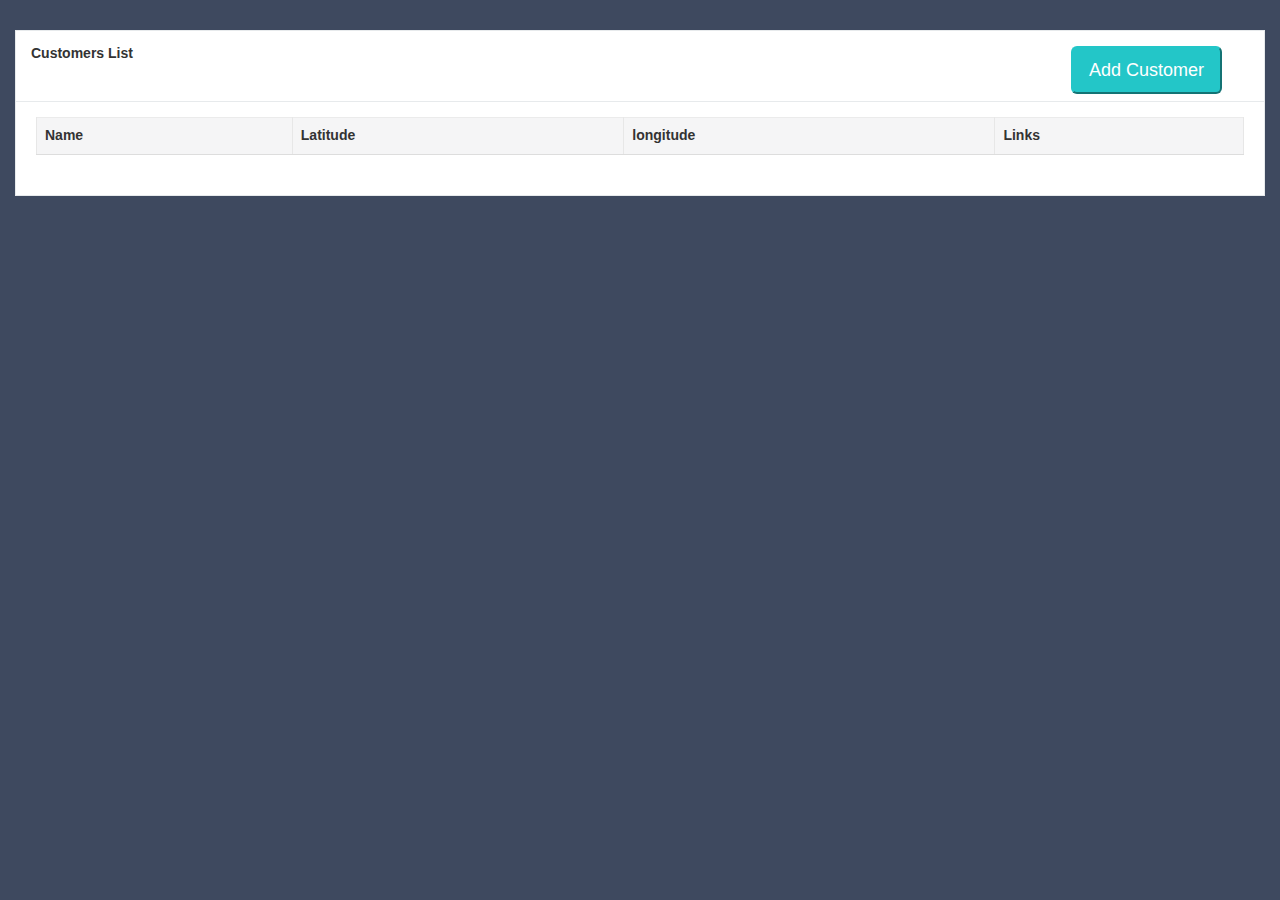
<file: CaptureCustomers.Web/Pages/Index.html>
﻿<!DOCTYPE html>
<html>
<head>
    <title>View customers</title>
    <meta charset="utf-8" />
    <link href="../Content/bootstrap.min.css" rel="stylesheet" />
    <link href="../Content/style.css" rel="stylesheet" />
    <link href="../Content/datatables.min.css" rel="stylesheet" />
</head>
<body class="skin-1">

    <div id="wrapper">

        <div class="wrapper wrapper-content">
            <div class="form-horizontal">
                <div class="row">
                    <div class="col-lg-12">
                        <div class="ibox float-e-margins">
                            <div class="ibox-title">
                                <div class="row">
                                    <div class="col-sm-10 col-xs-6">
                                        <h5>Customers List</h5>
                                    </div>
                                    <div class="col-sm-2 col-xs-6">
                                        <a href="AddCustomer.html"><button class="btn-lg btn-info">Add Customer</button></a>
                                    </div>
                                </div>

                            </div>
                            <div class="ibox-content">
                                <table id="customerTable" width="100%" class="table table-striped table-bordered table-hover dataTables-example">
                                    <thead>
                                        <tr>
                                            <th>Name</th>
                                            <th>Latitude</th>
                                            <th>longitude</th>
                                            <th>Links</th>
                                        </tr>
                                    </thead>
                                </table>

                            </div>
                        </div>
                    </div>

                </div>
            </div>
        </div>
    </div>

    <footer>
        <script src="../scripts/jquery-1.9.1.min.js"></script>
        <script src="../scripts/bootstrap.min.js"></script>
        <script src="../scripts/datatables.min.js"></script>
    </footer>

    <script>
        $(document).ready(function () {
            customersList();

            setTimeout(function () {
                $(document).ready(function () {

                    $('.dataTables-example').DataTable({
                        dom: '<"html5buttons"B>lTfgitp',
                        buttons: [
                            { extend: 'copy' },
                            { extend: 'csv' },
                            { extend: 'excel', title: 'All Campaigns' },
                            { extend: 'pdf', title: 'All Campaigns' },

                            {
                                extend: 'print',
                                customize: function (win) {
                                    $(win.document.body).addClass('white-bg');
                                    $(win.document.body).css('font-size', '10px');

                                    $(win.document.body).find('table')
                                        .addClass('compact')
                                        .css('font-size', 'inherit');
                                }
                            }
                        ],
                        "scrollX": true
                    });

                    var message = 'd';
                    if (message != 'd') {
                        swal({
                            title: "Success",
                            text: "d",
                            type: "success"
                        });
                    }
                });
            }, 1000);

           
        });

        function customersList() {
            // Call Web API to get a list of Customers
            $.ajax({
                url: 'http://localhost:52734/api/customers',
                type: 'GET',
                dataType: 'json',
                success: function (customers) {
                    customersListSuccess(customers);
                },
                error: function (request, message, error) {
                    handleException(request, message, error);
                }
            });

            function customersListSuccess(customers) {
                var count = 0;
                // Iterate over the collection of data
                $.each(customers, function (index, product) {
                    // Add a row to the Product table
                    customersAddRow(customers, count);
                    count = count + 1;
                });
            }

            function customersAddRow(customers, count) {
                // Check if <tbody> tag exists, add one if not
                if ($("#customerTable tbody").length == 0) {
                    $("#customerTable").append("<tbody></tbody>");
                }
                // Append row to <table>
                $("#customerTable tbody").append(
                  customersBuildTableRow(customers, count));
            }

            function customersBuildTableRow(customers, count) {
                var customer = customers[count];
                var ret =
                  "<tr>" +
                   "<td>" + customer.Name + "</td>" +
                   "<td>" + customer.Latitude + "</td>"
                    + "<td>" + customer.longitude + "</td>" +
                     "<td><a href=" + "ViewContacts.html?id=" + customer.ID + "><button class=" + "btn-primary" + ">View Contacts</button></a> <a href=" + "AddContacts.html?id=" + customer.ID + "><button class=" + "btn-primary" + ">Add Contacts</button></a></td>" +
                  "</tr>";
                return ret;

            }

            function handleException(request, message,
                         error) {
                var msg = "";
                msg += "Code: " + request.status + "\n";
                msg += "Text: " + request.statusText + "\n";
                if (request.responseJSON != null) {
                    msg += "Message" +
                        request.responseJSON.Message + "\n";
                }
            }
        }
    </script>
</body>
</html>
</file>
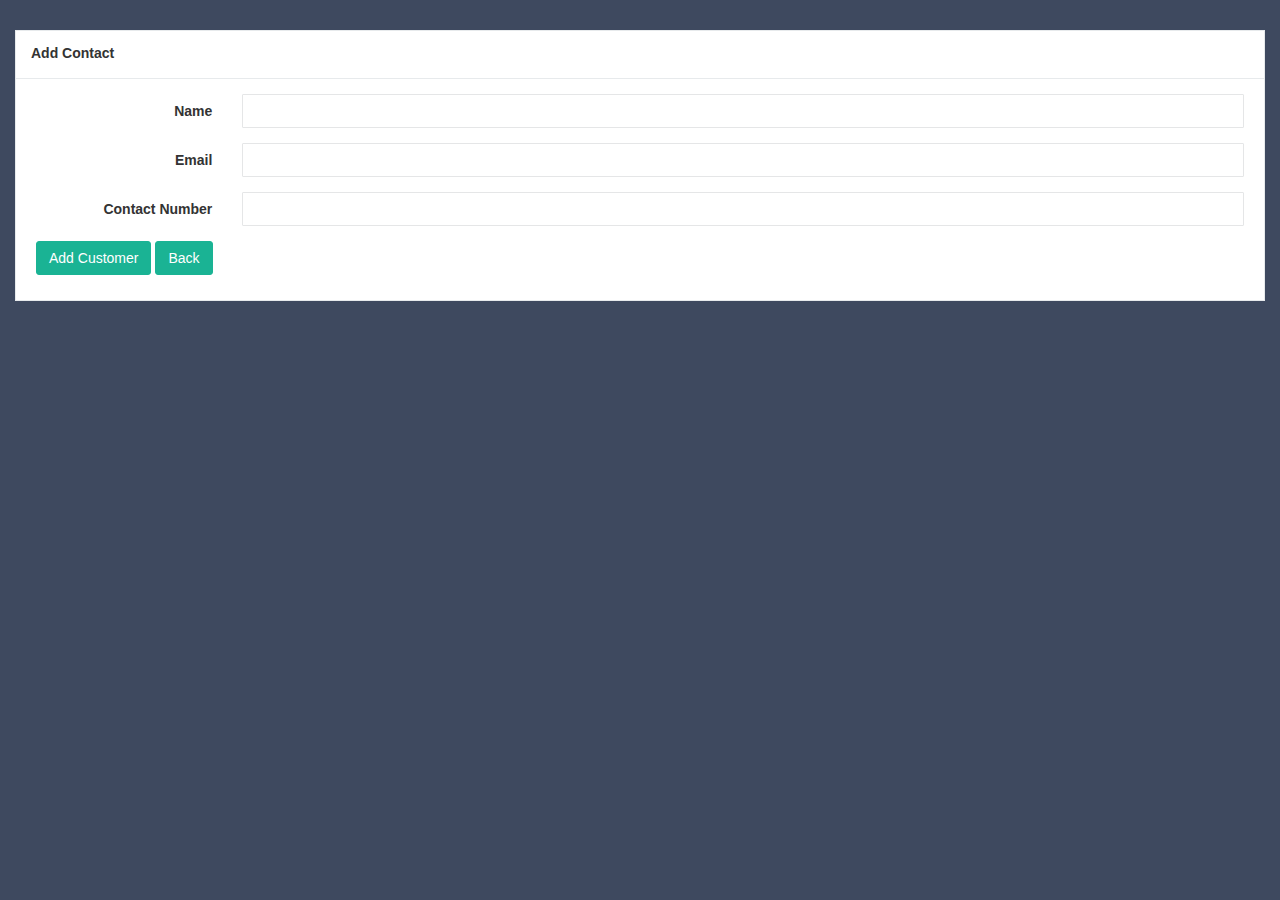
<file: CaptureCustomers.Web/Pages/AddContacts.html>
﻿<!DOCTYPE html>
<html>
<head>
    <title>Add contacts</title>
    <meta charset="utf-8" />
    <link href="../Content/bootstrap.min.css" rel="stylesheet" />
    <link href="../Content/style.css" rel="stylesheet" />
</head>
<body class="skin-1">

    <div id="wrapper">
        <div class="wrapper wrapper-content">
            <div class="form-horizontal">
                <div class="row">
                    <div class="col-lg-12">
                        <div class="ibox float-e-margins">
                            <div class="ibox-title">
                                <h5>Add Contact</h5>
                            </div>
                            <div class="ibox-content">
                                <form action="" name="addContactForm">
                                    <div class="form-group">
                                        <label class="control-label col-md-2" for="name">Name</label>
                                        <div class="col-md-10">
                                            <input class="form-control text-box single-line" id="name" name="name" type="text" />
                                            <span class="field-validation-valid text-danger" data-valmsg-for="name" data-valmsg-replace="true"></span>
                                        </div>
                                    </div>

                                    <div class="form-group">
                                        <label class="control-label col-md-2" for="email">Email</label>
                                        <div class="col-md-10">
                                            <input class="form-control text-box single-line" id="email" name="email" type="text" />
                                            <span class="field-validation-valid text-danger" data-valmsg-for="email" data-valmsg-replace="true"></span>
                                        </div>
                                    </div>

                                    <div class="form-group">
                                        <label class="control-label col-md-2" for="contactNumber">Contact Number</label>
                                        <div class="col-md-10">
                                            <input class="form-control text-box single-line" id="contactNumber" name="contactNumber" type="text" />
                                            <span class="field-validation-valid text-danger" data-valmsg-for="name" data-valmsg-replace="true"></span>
                                        </div>
                                    </div>

                                    <button type="submit" id="updateButton" class="btn btn-primary">Add Customer</button>
                                    <a href="Index.html"><button class="btn btn-primary">Back</button></a>
                                </form>
                            </div>
                        </div>
                    </div>
                </div>
            </div>
        </div>
    </div>

    <footer>
        <script src="../scripts/jquery-1.9.1.min.js"></script>
        <script src="../scripts/jquery.validate.min.js"></script>
        <script src="../scripts/bootstrap.min.js"></script>
    </footer>

    <script>
        // Initialize form validation on the contact form.
        $("form[name='addContactForm']").validate({
            // Specify validation rules
            rules: {
                name: "required",
                email: {
                    required: true,
                    email: true
                },
                contactNumber: {
                    required: true,
                    minlength: 9,
                    maxlength: 15
                }
            },
            // Specify validation error messages
            messages: {
                name: "Please enter Contact name",
                email: "Please enter a valid email address",
                contactNumber: {
                    required: "Please enter a contact number",
                    minlength: "Your contact number cannot be less than 9 characters",
                    maxlength: "Your contact number cannot be less than 15 characters"
                }
            },
            // Make sure the form is submitted to the destination defined
            // in the "action" attribute of the form when valid
            submitHandler: function (form) {
                addContactClick();
            }
        });

        var Contact = {
            Name: "",
            Email: "",
            ContactNumber: "",
            CustomerId: 0
        }

        function addContactClick() {
            // Build contact object from inputs
            Contact = new Object();
            Contact.Name = $("#name").val();
            Contact.Email = $("#email").val();
            Contact.ContactNumber = $("#contactNumber").val();

            var url = window.location.href;
            var id = url.substring(0, "?");
            var equalsFind = url.indexOf("=");
            var id = url.substring(equalsFind + 1, url.length);

            Contact.CustomerId = id;

            ContactAdd(Contact);
        }

        function ContactAdd(Contact) {


            // Post Contact object to web api
            $.ajax({
                url: "http://localhost:52734/api/Contacts",
                type: 'POST',
                contentType: "application/json;charset=utf-8",
                data: JSON.stringify(Contact),
                success: function (Contact) {
                    ContactAddSuccess(Contact);
                },
                error: function (request, message, error) {
                    handleException(request, message, error);
                }
            });
        }

        function ContactAddSuccess(product) {
            //On success redirect back to index page
            window.location.href = '/pages/Index.html'
        }

        function handleException(request, message,
             error) {
            var msg = "";
            msg += "Code: " + request.status + "\n";
            msg += "Text: " + request.statusText + "\n";
            if (request.responseJSON != null) {
                msg += "Message" +
                    request.responseJSON.Message + "\n";
            }
        }
    </script>
</body>
</html>
</file>
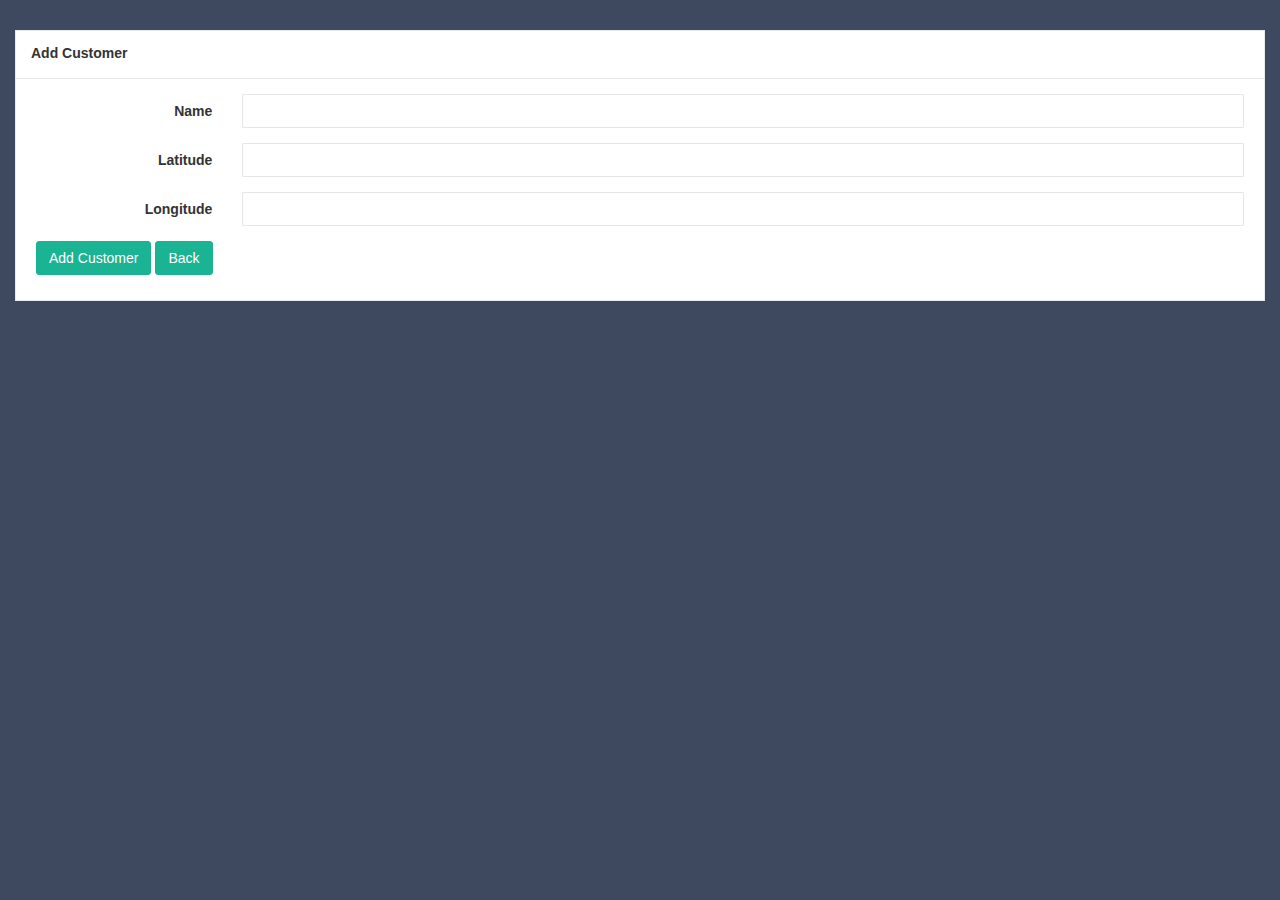
<file: CaptureCustomers.Web/Pages/AddCustomer.html>
﻿<!DOCTYPE html>
<html>
<head>
    <title>Add customers</title>
    <meta charset="utf-8" />
    <link href="../Content/bootstrap.min.css" rel="stylesheet" />
    <link href="../Content/style.css" rel="stylesheet" />
</head>
<body class="skin-1">

    <div id="wrapper">
        <div class="wrapper wrapper-content">
            <div class="form-horizontal">
                <div class="row">
                    <div class="col-lg-12">
                        <div class="ibox float-e-margins">
                            <div class="ibox-title">
                                <h5>Add Customer</h5>
                            </div>
                            <div class="ibox-content">
                                <form action="" name="addCustomerForm">

                                    <div class="form-group">
                                        <label class="control-label col-md-2" for="name">Name</label>
                                        <div class="col-md-10">
                                            <input class="form-control text-box single-line" id="name" name="name" type="text" />
                                            <span class="field-validation-valid text-danger" data-valmsg-for="name" data-valmsg-replace="true"></span>
                                        </div>
                                    </div>

                                    <div class="form-group">
                                        <label class="control-label col-md-2" for="latitude">Latitude</label>
                                        <div class="col-md-10">
                                            <input class="form-control text-box single-line" id="latitude" name="latitude" type="text" />
                                            <span class="field-validation-valid text-danger" data-valmsg-for="latitude" data-valmsg-replace="true"></span>
                                        </div>
                                    </div>

                                    <div class="form-group">
                                        <label class="control-label col-md-2" for="longitude">Longitude</label>
                                        <div class="col-md-10">
                                            <input class="form-control text-box single-line" id="longitude" name="longitude" type="text" />
                                            <span class="field-validation-valid text-danger" data-valmsg-for="longitude" data-valmsg-replace="true"></span>
                                        </div>
                                    </div>


                                    <button type="submit" id="updateButton" class="btn btn-primary">Add Customer</button>
                                    <a href="Index.html"><button class="btn btn-primary">Back</button></a>
                                </form>
                            </div>
                        </div>
                    </div>
                </div>
            </div>
        </div>
    </div>

    <footer>
        <script src="../scripts/jquery-1.9.1.min.js"></script>
        <script src="../scripts/jquery.validate.min.js"></script>
        <script src="../scripts/bootstrap.min.js"></script>
    </footer>

    <script>

        // Initialize form validation on the customer form.
        $("form[name='addCustomerForm']").validate({
            // Specify validation rules
            rules: {
                name: "required",
                latitude: "required",
                longitude: "required"
            },
            // Specify validation error messages
            messages: {
                name: "Please enter customer name",
                latitude: "Please enter latitude",
                longitude: "Please enter longitude"
            },
            // Make sure the form is submitted to the destination defined
            // in the "action" attribute of the form when valid
            submitHandler: function (form) {
                addCustomerClick();
                return false;
            }
        });


        var Customer = {
            Name: "",
            Latitude: "",
            longitude: ""
        }

        function addCustomerClick() {
            // Build customer object from inputs
            Customer = new Object();
            Customer.Name = $("#name").val();
            Customer.Latitude = $("#latitude").val();
            Customer.longitude = $("#longitude").val();

            customerAdd(Customer);
        }

        function customerAdd(customer) {

            // Post customer object to web api
            $.ajax({
                url: "http://localhost:52734/api/customers",
                type: 'POST',
                contentType: "application/json;charset=utf-8",
                data: JSON.stringify(customer),
                success: function (customer) {
                    customerAddSuccess(customer);
                },
                error: function (request, message, error) {
                    handleException(request, message, error);
                }
            });
        }

        function customerAddSuccess(product) {
            //On success redirect back to index page
            window.location.href = '/pages/Index.html'
        }

        function handleException(request, message,
             error) {
            var msg = "";
            msg += "Code: " + request.status + "\n";
            msg += "Text: " + request.statusText + "\n";
            if (request.responseJSON != null) {
                msg += "Message" +
                    request.responseJSON.Message + "\n";
            }
        }
    </script>

</body>

</html>
</file>
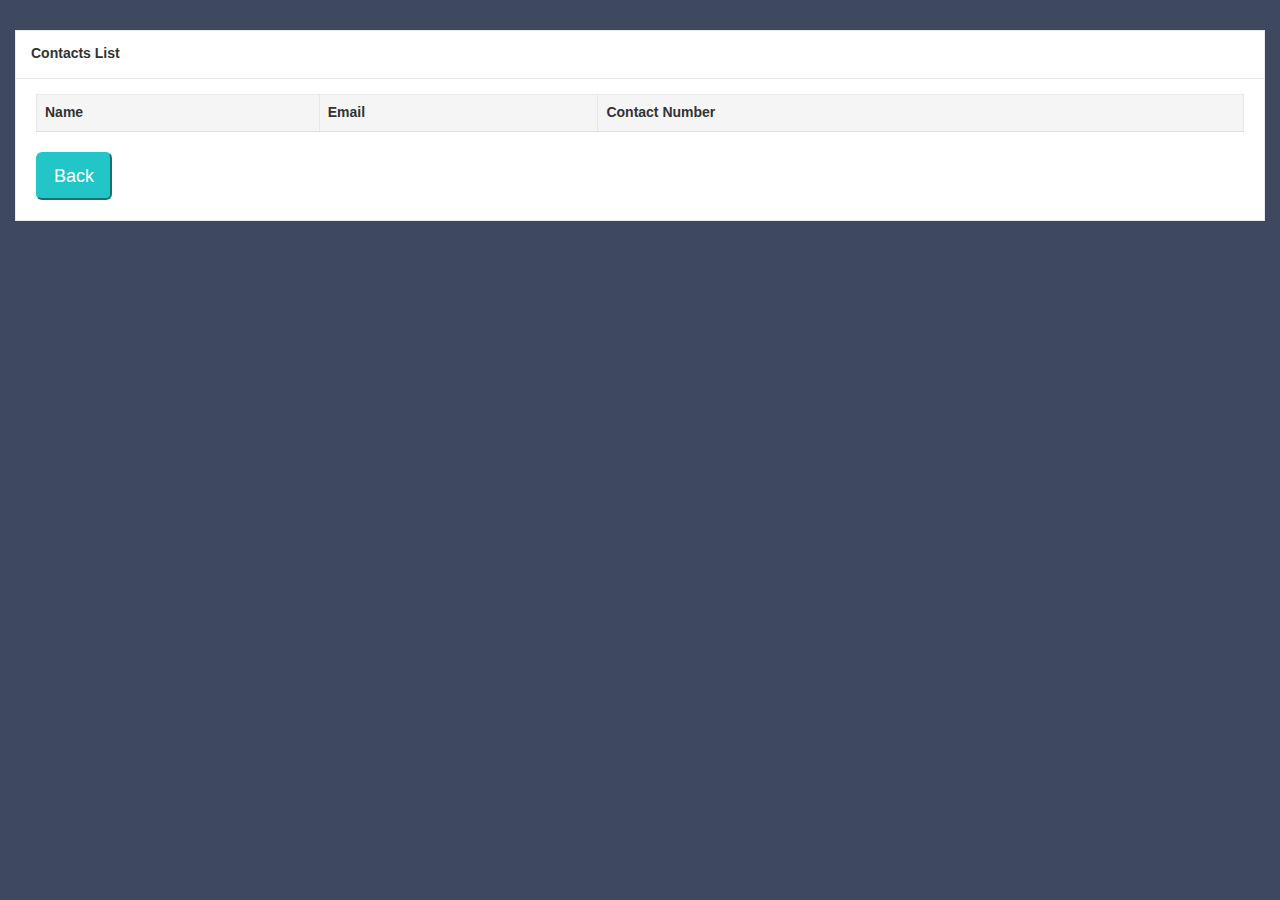
<file: CaptureCustomers.Web/Pages/ViewContacts.html>
﻿<!DOCTYPE html>
<html>
<head>
    <title>View contacts</title>
    <meta charset="utf-8" />
    <link href="../Content/bootstrap.min.css" rel="stylesheet" />
    <link href="../Content/style.css" rel="stylesheet" />
    <link href="../Content/datatables.min.css" rel="stylesheet" />
</head>
<body class="skin-1">

    <div id="wrapper">

        <div class="wrapper wrapper-content">
            <div class="form-horizontal">
                <div class="row">
                    <div class="col-lg-12">
                        <div class="ibox float-e-margins">
                            <div class="ibox-title">
                                <h5>Contacts List</h5>
                            </div>
                            <div class="ibox-content">
                                <table id="contactsTable" width="100%" class="table table-striped table-bordered table-hover dataTables-example">
                                    <thead>
                                        <tr>
                                            <th>Name</th>
                                            <th>Email</th>
                                            <th>Contact Number</th>
                                        </tr>
                                    </thead>
                                </table>
                                    <a href="Index.html"><button class="btn-lg btn-info">Back</button></a>
                            </div>
                        </div>
                    </div>
                </div>
            </div>
        </div>
    </div>

    <footer>
        <script src="../scripts/jquery-1.9.1.min.js"></script>
        <script src="../scripts/bootstrap.min.js"></script>
        <script src="../scripts/datatables.min.js"></script>
    </footer>

    <script>

        $(document).ready(function () {
            contactsList();

            setTimeout(function () {
                $(document).ready(function () {

                    $('.dataTables-example').DataTable({
                        dom: '<"html5buttons"B>lTfgitp',
                        buttons: [
                            { extend: 'copy' },
                            { extend: 'csv' },
                            { extend: 'excel', title: 'All Campaigns' },
                            { extend: 'pdf', title: 'All Campaigns' },

                            {
                                extend: 'print',
                                customize: function (win) {
                                    $(win.document.body).addClass('white-bg');
                                    $(win.document.body).css('font-size', '10px');

                                    $(win.document.body).find('table')
                                        .addClass('compact')
                                        .css('font-size', 'inherit');
                                }
                            }
                        ],
                        "scrollX": true
                    });

                    var message = 'd';
                    if (message != 'd') {
                        swal({
                            title: "Success",
                            text: "d",
                            type: "success"
                        });
                    }
                });
            }, 1000);
        });

        function contactsList() {
            var url = window.location.href;
            var id = url.substring(0, "?");
            var equalsFind = url.indexOf("=");
            var id = url.substring(equalsFind + 1, url.length);

            // Call Web API to get a list of contacts
            $.ajax({
                url: 'http://localhost:52734/api/contacts/' + id,
                type: 'GET',
                dataType: 'json',
                success: function (contacts) {
                    contactsListSuccess(contacts);
                },
                error: function (request, message, error) {
                    handleException(request, message, error);
                }
            });

            function contactsListSuccess(contacts) {
                var count = 0;
                // Iterate over the collection of data
                $.each(contacts, function (index, product) {
                    // Add a row to the Product table
                    contactsAddRow(contacts, count);
                    count = count + 1;
                });
            }

            function contactsAddRow(contacts, count) {
                // Check if <tbody> tag exists, add one if not
                if ($("#contactsTable tbody").length == 0) {
                    $("#contactsTable").append("<tbody></tbody>");
                }
                // Append row to <table>
                $("#contactsTable tbody").append(
                  contactsBuildTableRow(contacts, count));
            }

            function contactsBuildTableRow(contacts, count) {
                var contact = contacts[count];
                var ret =
                  "<tr>" +
                   "<td>" + contact.Name + "</td>" +
                   "<td>" + contact.Email + "</td>"
                    + "<td>" + contact.ContactNumber + "</td>" +
                  "</tr>";
                return ret;
            }

            function handleException(request, message,
                         error) {
                var msg = "";
                msg += "Code: " + request.status + "\n";
                msg += "Text: " + request.statusText + "\n";
                if (request.responseJSON != null) {
                    msg += "Message" +
                        request.responseJSON.Message + "\n";
                }
            }
        }
    </script>
</body>

</html>
</file>
<file: CaptureCustomers.Web/Content/style.css>
@import url("https://fonts.googleapis.com/css?family=Open+Sans:300,400,600,700");
@import url("https://fonts.googleapis.com/css?family=Roboto:400,300,500,700");
/*
 *
 *   version 2.7
 *
*/
h1,
h2,
h3,
h4,
h5,
h6 {
  font-weight: 100;
}
h1 {
  font-size: 30px;
}
h2 {
  font-size: 24px;
}
h3 {
  font-size: 16px;
}
h4 {
  font-size: 14px;
}
h5 {
  font-size: 12px;
}
h6 {
  font-size: 10px;
}
h3,
h4,
h5 {
  margin-top: 5px;
  font-weight: 600;
}
.btn {
  border-radius: 3px;
}
.float-e-margins .btn {
  margin-bottom: 5px;
}
.btn-w-m {
  min-width: 120px;
}
.btn-primary.btn-outline {
  color: #1ab394;
}
.btn-success.btn-outline {
  color: #1c84c6;
}
.btn-info.btn-outline {
  color: #23c6c8;
}
.btn-warning.btn-outline {
  color: #f8ac59;
}
.btn-danger.btn-outline {
  color: #ed5565;
}
.btn-primary.btn-outline:hover,
.btn-success.btn-outline:hover,
.btn-info.btn-outline:hover,
.btn-warning.btn-outline:hover,
.btn-danger.btn-outline:hover {
  color: #fff;
}
.btn-primary {
  background-color: #1ab394;
  border-color: #1ab394;
  color: #FFFFFF;
}
.btn-primary:hover,
.btn-primary:focus,
.btn-primary:active,
.btn-primary.active,
.open .dropdown-toggle.btn-primary,
.btn-primary:active:focus,
.btn-primary:active:hover,
.btn-primary.active:hover,
.btn-primary.active:focus {
  background-color: #18a689;
  border-color: #18a689;
  color: #FFFFFF;
}
.btn-primary:active,
.btn-primary.active,
.open .dropdown-toggle.btn-primary {
  background-image: none;
}
.btn-primary.disabled,
.btn-primary.disabled:hover,
.btn-primary.disabled:focus,
.btn-primary.disabled:active,
.btn-primary.disabled.active,
.btn-primary[disabled],
.btn-primary[disabled]:hover,
.btn-primary[disabled]:focus,
.btn-primary[disabled]:active,
.btn-primary.active[disabled],
fieldset[disabled] .btn-primary,
fieldset[disabled] .btn-primary:hover,
fieldset[disabled] .btn-primary:focus,
fieldset[disabled] .btn-primary:active,
fieldset[disabled] .btn-primary.active {
  background-color: #1dc5a3;
  border-color: #1dc5a3;
}
.btn-success {
  background-color: #1c84c6;
  border-color: #1c84c6;
  color: #FFFFFF;
}
.btn-success:hover,
.btn-success:focus,
.btn-success:active,
.btn-success.active,
.open .dropdown-toggle.btn-success,
.btn-success:active:focus,
.btn-success:active:hover,
.btn-success.active:hover,
.btn-success.active:focus {
  background-color: #1a7bb9;
  border-color: #1a7bb9;
  color: #FFFFFF;
}
.btn-success:active,
.btn-success.active,
.open .dropdown-toggle.btn-success {
  background-image: none;
}
.btn-success.disabled,
.btn-success.disabled:hover,
.btn-success.disabled:focus,
.btn-success.disabled:active,
.btn-success.disabled.active,
.btn-success[disabled],
.btn-success[disabled]:hover,
.btn-success[disabled]:focus,
.btn-success[disabled]:active,
.btn-success.active[disabled],
fieldset[disabled] .btn-success,
fieldset[disabled] .btn-success:hover,
fieldset[disabled] .btn-success:focus,
fieldset[disabled] .btn-success:active,
fieldset[disabled] .btn-success.active {
  background-color: #1f90d8;
  border-color: #1f90d8;
}
.btn-info {
  background-color: #23c6c8;
  border-color: #23c6c8;
  color: #FFFFFF;
}
.btn-info:hover,
.btn-info:focus,
.btn-info:active,
.btn-info.active,
.open .dropdown-toggle.btn-info,
.btn-info:active:focus,
.btn-info:active:hover,
.btn-info.active:hover,
.btn-info.active:focus {
  background-color: #21b9bb;
  border-color: #21b9bb;
  color: #FFFFFF;
}
.btn-info:active,
.btn-info.active,
.open .dropdown-toggle.btn-info {
  background-image: none;
}
.btn-info.disabled,
.btn-info.disabled:hover,
.btn-info.disabled:focus,
.btn-info.disabled:active,
.btn-info.disabled.active,
.btn-info[disabled],
.btn-info[disabled]:hover,
.btn-info[disabled]:focus,
.btn-info[disabled]:active,
.btn-info.active[disabled],
fieldset[disabled] .btn-info,
fieldset[disabled] .btn-info:hover,
fieldset[disabled] .btn-info:focus,
fieldset[disabled] .btn-info:active,
fieldset[disabled] .btn-info.active {
  background-color: #26d7d9;
  border-color: #26d7d9;
}
.btn-default {
  color: inherit;
  background: white;
  border: 1px solid #e7eaec;
}
.btn-default:hover,
.btn-default:focus,
.btn-default:active,
.btn-default.active,
.open .dropdown-toggle.btn-default,
.btn-default:active:focus,
.btn-default:active:hover,
.btn-default.active:hover,
.btn-default.active:focus {
  color: inherit;
  border: 1px solid #d2d2d2;
}
.btn-default:active,
.btn-default.active,
.open .dropdown-toggle.btn-default {
  box-shadow: 0 2px 5px rgba(0, 0, 0, 0.15) inset;
}
.btn-default.disabled,
.btn-default.disabled:hover,
.btn-default.disabled:focus,
.btn-default.disabled:active,
.btn-default.disabled.active,
.btn-default[disabled],
.btn-default[disabled]:hover,
.btn-default[disabled]:focus,
.btn-default[disabled]:active,
.btn-default.active[disabled],
fieldset[disabled] .btn-default,
fieldset[disabled] .btn-default:hover,
fieldset[disabled] .btn-default:focus,
fieldset[disabled] .btn-default:active,
fieldset[disabled] .btn-default.active {
  color: #cacaca;
}
.btn-warning {
  background-color: #f8ac59;
  border-color: #f8ac59;
  color: #FFFFFF;
}
.btn-warning:hover,
.btn-warning:focus,
.btn-warning:active,
.btn-warning.active,
.open .dropdown-toggle.btn-warning,
.btn-warning:active:focus,
.btn-warning:active:hover,
.btn-warning.active:hover,
.btn-warning.active:focus {
  background-color: #f7a54a;
  border-color: #f7a54a;
  color: #FFFFFF;
}
.btn-warning:active,
.btn-warning.active,
.open .dropdown-toggle.btn-warning {
  background-image: none;
}
.btn-warning.disabled,
.btn-warning.disabled:hover,
.btn-warning.disabled:focus,
.btn-warning.disabled:active,
.btn-warning.disabled.active,
.btn-warning[disabled],
.btn-warning[disabled]:hover,
.btn-warning[disabled]:focus,
.btn-warning[disabled]:active,
.btn-warning.active[disabled],
fieldset[disabled] .btn-warning,
fieldset[disabled] .btn-warning:hover,
fieldset[disabled] .btn-warning:focus,
fieldset[disabled] .btn-warning:active,
fieldset[disabled] .btn-warning.active {
  background-color: #f9b66d;
  border-color: #f9b66d;
}
.btn-danger {
  background-color: #ed5565;
  border-color: #ed5565;
  color: #FFFFFF;
}
.btn-danger:hover,
.btn-danger:focus,
.btn-danger:active,
.btn-danger.active,
.open .dropdown-toggle.btn-danger,
.btn-danger:active:focus,
.btn-danger:active:hover,
.btn-danger.active:hover,
.btn-danger.active:focus {
  background-color: #ec4758;
  border-color: #ec4758;
  color: #FFFFFF;
}
.btn-danger:active,
.btn-danger.active,
.open .dropdown-toggle.btn-danger {
  background-image: none;
}
.btn-danger.disabled,
.btn-danger.disabled:hover,
.btn-danger.disabled:focus,
.btn-danger.disabled:active,
.btn-danger.disabled.active,
.btn-danger[disabled],
.btn-danger[disabled]:hover,
.btn-danger[disabled]:focus,
.btn-danger[disabled]:active,
.btn-danger.active[disabled],
fieldset[disabled] .btn-danger,
fieldset[disabled] .btn-danger:hover,
fieldset[disabled] .btn-danger:focus,
fieldset[disabled] .btn-danger:active,
fieldset[disabled] .btn-danger.active {
  background-color: #ef6776;
  border-color: #ef6776;
}
.btn-link {
  color: inherit;
}
.btn-link:hover,
.btn-link:focus,
.btn-link:active,
.btn-link.active,
.open .dropdown-toggle.btn-link {
  color: #1ab394;
  text-decoration: none;
}
.btn-link:active,
.btn-link.active,
.open .dropdown-toggle.btn-link {
  background-image: none;
}
.btn-link.disabled,
.btn-link.disabled:hover,
.btn-link.disabled:focus,
.btn-link.disabled:active,
.btn-link.disabled.active,
.btn-link[disabled],
.btn-link[disabled]:hover,
.btn-link[disabled]:focus,
.btn-link[disabled]:active,
.btn-link.active[disabled],
fieldset[disabled] .btn-link,
fieldset[disabled] .btn-link:hover,
fieldset[disabled] .btn-link:focus,
fieldset[disabled] .btn-link:active,
fieldset[disabled] .btn-link.active {
  color: #cacaca;
}
.btn-white {
  color: inherit;
  background: white;
  border: 1px solid #e7eaec;
}
.btn-white:hover,
.btn-white:focus,
.btn-white:active,
.btn-white.active,
.open .dropdown-toggle.btn-white,
.btn-white:active:focus,
.btn-white:active:hover,
.btn-white.active:hover,
.btn-white.active:focus {
  color: inherit;
  border: 1px solid #d2d2d2;
}
.btn-white:active,
.btn-white.active {
  box-shadow: 0 2px 5px rgba(0, 0, 0, 0.15) inset;
}
.btn-white:active,
.btn-white.active,
.open .dropdown-toggle.btn-white {
  background-image: none;
}
.btn-white.disabled,
.btn-white.disabled:hover,
.btn-white.disabled:focus,
.btn-white.disabled:active,
.btn-white.disabled.active,
.btn-white[disabled],
.btn-white[disabled]:hover,
.btn-white[disabled]:focus,
.btn-white[disabled]:active,
.btn-white.active[disabled],
fieldset[disabled] .btn-white,
fieldset[disabled] .btn-white:hover,
fieldset[disabled] .btn-white:focus,
fieldset[disabled] .btn-white:active,
fieldset[disabled] .btn-white.active {
  color: #cacaca;
}
.form-control,
.form-control:focus,
.has-error .form-control:focus,
.has-success .form-control:focus,
.has-warning .form-control:focus,
.navbar-collapse,
.navbar-form,
.navbar-form-custom .form-control:focus,
.navbar-form-custom .form-control:hover,
.open .btn.dropdown-toggle,
.panel,
.popover,
.progress,
.progress-bar {
  box-shadow: none;
}
.btn-outline {
  color: inherit;
  background-color: transparent;
  transition: all .5s;
}
.btn-rounded {
  border-radius: 50px;
}
.btn-large-dim {
  width: 90px;
  height: 90px;
  font-size: 42px;
}
button.dim {
  display: inline-block;
  text-decoration: none;
  text-transform: uppercase;
  text-align: center;
  padding-top: 6px;
  margin-right: 10px;
  position: relative;
  cursor: pointer;
  border-radius: 5px;
  font-weight: 600;
  margin-bottom: 20px !important;
}
button.dim:active {
  top: 3px;
}
button.btn-primary.dim {
  box-shadow: inset 0 0 0 #16987e, 0 5px 0 0 #16987e, 0 10px 5px #999999;
}
button.btn-primary.dim:active {
  box-shadow: inset 0 0 0 #16987e, 0 2px 0 0 #16987e, 0 5px 3px #999999;
}
button.btn-default.dim {
  box-shadow: inset 0 0 0 #b3b3b3, 0 5px 0 0 #b3b3b3, 0 10px 5px #999999;
}
button.btn-default.dim:active {
  box-shadow: inset 0 0 0 #b3b3b3, 0 2px 0 0 #b3b3b3, 0 5px 3px #999999;
}
button.btn-warning.dim {
  box-shadow: inset 0 0 0 #f79d3c, 0 5px 0 0 #f79d3c, 0 10px 5px #999999;
}
button.btn-warning.dim:active {
  box-shadow: inset 0 0 0 #f79d3c, 0 2px 0 0 #f79d3c, 0 5px 3px #999999;
}
button.btn-info.dim {
  box-shadow: inset 0 0 0 #1eacae, 0 5px 0 0 #1eacae, 0 10px 5px #999999;
}
button.btn-info.dim:active {
  box-shadow: inset 0 0 0 #1eacae, 0 2px 0 0 #1eacae, 0 5px 3px #999999;
}
button.btn-success.dim {
  box-shadow: inset 0 0 0 #1872ab, 0 5px 0 0 #1872ab, 0 10px 5px #999999;
}
button.btn-success.dim:active {
  box-shadow: inset 0 0 0 #1872ab, 0 2px 0 0 #1872ab, 0 5px 3px #999999;
}
button.btn-danger.dim {
  box-shadow: inset 0 0 0 #ea394c, 0 5px 0 0 #ea394c, 0 10px 5px #999999;
}
button.btn-danger.dim:active {
  box-shadow: inset 0 0 0 #ea394c, 0 2px 0 0 #ea394c, 0 5px 3px #999999;
}
button.dim:before {
  font-size: 50px;
  line-height: 1em;
  font-weight: normal;
  color: #fff;
  display: block;
  padding-top: 10px;
}
button.dim:active:before {
  top: 7px;
  font-size: 50px;
}
.btn:focus {
  outline: none !important;
}
.label {
  background-color: #d1dade;
  color: #5e5e5e;
  font-family: 'Open Sans', 'Helvetica Neue', Helvetica, Arial, sans-serif;
  font-size: 10px;
  font-weight: 600;
  padding: 3px 8px;
  text-shadow: none;
}

/* DATATABLES */
table.dataTable thead .sorting,
table.dataTable thead .sorting_asc:after,
table.dataTable thead .sorting_desc,
table.dataTable thead .sorting_asc_disabled,
table.dataTable thead .sorting_desc_disabled {
  background: transparent;
}
.dataTables_wrapper {
  padding-bottom: 30px;
}
.dataTables_length {
  float: left;
}
.dataTables_filter label {
  margin-right: 5px;
}
.html5buttons {
  float: right;
}
.html5buttons a {
  border: 1px solid #e7eaec;
  background: #fff;
  color: #676a6c;
  box-shadow: none;
  padding: 6px 8px;
  font-size: 12px;
}
.html5buttons a:hover,
.html5buttons a:focus:active {
  background-color: #eee;
  color: inherit;
  border-color: #d2d2d2;
}
div.dt-button-info {
  z-index: 100;
}
@media (max-width: 768px) {
  .html5buttons {
    float: none;
    margin-top: 10px;
  }
  .dataTables_length {
    float: none;
  }
}
/* INPUTS */
.inline {
  display: inline-block !important;
}
.input-s-sm {
  width: 120px;
}
.input-s {
  width: 200px;
}
.input-s-lg {
  width: 250px;
}
.i-checks {
  padding-left: 0;
}
.form-control,
.single-line {
  background-color: #FFFFFF;
  background-image: none;
  border: 1px solid #e5e6e7;
  border-radius: 1px;
  color: inherit;
  display: block;
  padding: 6px 12px;
  transition: border-color 0.15s ease-in-out 0s, box-shadow 0.15s ease-in-out 0s;
  width: 100%;
  font-size: 14px;
}
.form-control:focus,
.single-line:focus {
  border-color: #1ab394;
}
.has-success .form-control,
.has-success .form-control:focus {
  border-color: #1ab394;
}
.has-warning .form-control,
.has-warning .form-control:focus {
  border-color: #f8ac59;
}
.has-error .form-control,
.has-error .form-control:focus {
  border-color: #ed5565;
}
.has-success .control-label {
  color: #1ab394;
}
.has-warning .control-label {
  color: #f8ac59;
}
.has-error .control-label {
  color: #ed5565;
}
.input-group-addon {
  background-color: #fff;
  border: 1px solid #E5E6E7;
  border-radius: 1px;
  color: inherit;
  font-size: 14px;
  font-weight: 400;
  line-height: 1;
  padding: 6px 12px;
  text-align: center;
}
.spinner-buttons.input-group-btn .btn-xs {
  line-height: 1.13;
}
.spinner-buttons.input-group-btn {
  width: 20%;
}
.noUi-connect {
  background: none repeat scroll 0 0 #1ab394;
  box-shadow: none;
}
.slider_red .noUi-connect {
  background: none repeat scroll 0 0 #ed5565;
  box-shadow: none;
}
/* Validation */
label.error {
  color: #cc5965;
  display: inline-block;
  margin-left: 5px;
}
.form-control.error {
  border: 1px dotted #cc5965;
}
/* FOOTER */
.footer {
  background: none repeat scroll 0 0 white;
  border-top: 1px solid #e7eaec;
  bottom: 0;
  left: 0;
  padding: 10px 20px;
  position: absolute;
  right: 0;
}
.footer.fixed_full {
  position: fixed;
  bottom: 0;
  left: 0;
  right: 0;
  z-index: 1000;
  padding: 10px 20px;
  background: white;
  border-top: 1px solid #e7eaec;
}
.footer.fixed {
  position: fixed;
  bottom: 0;
  left: 0;
  right: 0;
  z-index: 1000;
  padding: 10px 20px;
  background: white;
  border-top: 1px solid #e7eaec;
  margin-left: 220px;
}
body.mini-navbar .footer.fixed,
body.body-small.mini-navbar .footer.fixed {
  margin: 0 0 0 70px;
}
body.mini-navbar.canvas-menu .footer.fixed,
body.canvas-menu .footer.fixed {
  margin: 0 !important;
}
body.fixed-sidebar.body-small.mini-navbar .footer.fixed {
  margin: 0 0 0 220px;
}
body.body-small .footer.fixed {
  margin-left: 0;
}
/* TABLES */
.table-bordered {
  border: 1px solid #EBEBEB;
}
.table-bordered > thead > tr > th,
.table-bordered > thead > tr > td {
  background-color: #F5F5F6;
  border-bottom-width: 1px;
}
.table-bordered > thead > tr > th,
.table-bordered > tbody > tr > th,
.table-bordered > tfoot > tr > th,
.table-bordered > thead > tr > td,
.table-bordered > tbody > tr > td,
.table-bordered > tfoot > tr > td {
  border: 1px solid #e7e7e7;
}
.table > thead > tr > th {
  border-bottom: 1px solid #DDDDDD;
  vertical-align: bottom;
}
.table > thead > tr > th,
.table > tbody > tr > th,
.table > tfoot > tr > th,
.table > thead > tr > td,
.table > tbody > tr > td,
.table > tfoot > tr > td {
  border-top: 1px solid #e7eaec;
  line-height: 1.42857;
  padding: 8px;
  vertical-align: top;
}
/* PANELS */
.panel.blank-panel {
  background: none;
  margin: 0;
}
.blank-panel .panel-heading {
  padding-bottom: 0;
}
.nav-tabs > li > a {
  color: #A7B1C2;
  font-weight: 600;
  padding: 10px 20px 10px 25px;
}
.nav-tabs > li > a:hover,
.nav-tabs > li > a:focus {
  background-color: #e6e6e6;
  color: #676a6c;
}
.ui-tab .tab-content {
  padding: 20px 0;
}
/* GLOBAL  */
.no-padding {
  padding: 0 !important;
}
.no-borders {
  border: none !important;
}
.no-margins {
  margin: 0 !important;
}
.no-top-border {
  border-top: 0 !important;
}
.ibox-content.text-box {
  padding-bottom: 0;
  padding-top: 15px;
}
.border-left-right {
  border-left: 1px solid #e7eaec;
  border-right: 1px solid #e7eaec;
}
.border-top-bottom {
  border-top: 1px solid #e7eaec;
  border-bottom: 1px solid #e7eaec;
}
.border-left {
  border-left: 1px solid #e7eaec;
}
.border-right {
  border-right: 1px solid #e7eaec;
}
.border-top {
  border-top: 1px solid #e7eaec;
}
.border-bottom {
  border-bottom: 1px solid #e7eaec;
}
.border-size-sm {
  border-width: 3px;
}
.border-size-md {
  border-width: 6px;
}
.border-size-lg {
  border-width: 9px;
}
.border-size-xl {
  border-width: 12px;
}
.full-width {
  width: 100% !important;
}
.link-block {
  font-size: 12px;
  padding: 10px;
}
.nav.navbar-top-links .link-block a {
  font-size: 12px;
}
.link-block a {
  font-size: 10px;
  color: inherit;
}
body.mini-navbar .branding {
  display: none;
}
img.circle-border {
  border: 6px solid #FFFFFF;
  border-radius: 50%;
}

.ui-draggable .ibox-title {
  cursor: move;
}
.breadcrumb {
  background-color: #ffffff;
  padding: 0;
  margin-bottom: 0;
}
.breadcrumb > li a {
  color: inherit;
}
.breadcrumb > .active {
  color: inherit;
}
code {
  background-color: #F9F2F4;
  border-radius: 4px;
  color: #ca4440;
  font-size: 90%;
  padding: 2px 4px;
  white-space: nowrap;
}
.ibox {
  clear: both;
  margin-bottom: 25px;
  margin-top: 0;
  padding: 0;
}
.ibox.collapsed .ibox-content {
  display: none;
}
.ibox.collapsed .fa.fa-chevron-up:before {
  content: "\f078";
}
.ibox.collapsed .fa.fa-chevron-down:before {
  content: "\f077";
}
.ibox:after,
.ibox:before {
  display: table;
}
.ibox-title {
  -moz-border-bottom-colors: none;
  -moz-border-left-colors: none;
  -moz-border-right-colors: none;
  -moz-border-top-colors: none;
  background-color: #ffffff;
  border-color: #e7eaec;
  border-image: none;
  border-style: solid solid none;
  border-width: 2px 0 0;
  color: inherit;
  margin-bottom: 0;
  padding: 15px 15px 7px;
  min-height: 48px;
}
.ibox-content {
  background-color: #ffffff;
  color: inherit;
  padding: 15px 20px 20px 20px;
  border-color: #e7eaec;
  border-image: none;
  border-style: solid solid none;
  border-width: 1px 0;
}
.ibox-footer {
  color: inherit;
  border-top: 1px solid #e7eaec;
  font-size: 90%;
  background: #ffffff;
  padding: 10px 15px;
}


.ibox-content {
  clear: both;
}
.ibox-heading {
  background-color: #f3f6fb;
  border-bottom: none;
}
.ibox-heading h3 {
  font-weight: 200;
  font-size: 24px;
}
.ibox-title h5 {
  display: inline-block;
  font-size: 14px;
  margin: 0 0 7px;
  padding: 0;
  text-overflow: ellipsis;
  float: left;
}
.ibox-title .label {
  float: left;
  margin-left: 4px;
}
.ibox-tools {
  display: block;
  float: none;
  margin-top: 0;
  position: relative;
  padding: 0;
  text-align: right;
}

/* BACKGROUNDS */
.gray-bg,
.bg-muted {
  background-color: #f3f3f4;
}
.white-bg {
  background-color: #ffffff;
}
.blue-bg,
.bg-success {
  background-color: #1c84c6;
  color: #ffffff;
}
.navy-bg,
.bg-primary {
  background-color: #1ab394;
  color: #ffffff;
}
.lazur-bg,
.bg-info {
  background-color: #23c6c8;
  color: #ffffff;
}
.yellow-bg,
.bg-warning {
  background-color: #f8ac59;
  color: #ffffff;
}
.red-bg,
.bg-danger {
  background-color: #ed5565;
  color: #ffffff;
}
.black-bg {
  background-color: #262626;
}



/* MARGINS & PADDINGS */
.p-xxs {
  padding: 5px;
}
.p-xs {
  padding: 10px;
}
.p-sm {
  padding: 15px;
}
.p-m {
  padding: 20px;
}
.p-md {
  padding: 25px;
}
.p-lg {
  padding: 30px;
}
.p-xl {
  padding: 40px;
}
.p-w-xs {
  padding: 0 10px;
}
.p-w-sm {
  padding: 0 15px;
}
.p-w-m {
  padding: 0 20px;
}
.p-w-md {
  padding: 0 25px;
}
.p-w-lg {
  padding: 0 30px;
}
.p-w-xl {
  padding: 0 40px;
}
.p-h-xs {
  padding: 10px 0;
}
.p-h-sm {
  padding: 15px 0;
}
.p-h-m {
  padding: 20px 0;
}
.p-h-md {
  padding: 25px 0;
}
.p-h-lg {
  padding: 30px 0;
}
.p-h-xl {
  padding: 40px 0;
}
.m-xxs {
  margin: 2px 4px;
}
.m {
  margin: 15px;
}
.m-xs {
  margin: 5px;
}
.m-sm {
  margin: 10px;
}
.m-md {
  margin: 20px;
}
.m-lg {
  margin: 30px;
}
.m-xl {
  margin: 50px;
}
.m-n {
  margin: 0 !important;
}
.m-l-none {
  margin-left: 0;
}
.m-l-xs {
  margin-left: 5px;
}
.m-l-sm {
  margin-left: 10px;
}
.m-l {
  margin-left: 15px;
}
.m-l-md {
  margin-left: 20px;
}
.m-l-lg {
  margin-left: 30px;
}
.m-l-xl {
  margin-left: 40px;
}
.m-l-n-xxs {
  margin-left: -1px;
}
.m-l-n-xs {
  margin-left: -5px;
}
.m-l-n-sm {
  margin-left: -10px;
}
.m-l-n {
  margin-left: -15px;
}
.m-l-n-md {
  margin-left: -20px;
}
.m-l-n-lg {
  margin-left: -30px;
}
.m-l-n-xl {
  margin-left: -40px;
}
.m-t-none {
  margin-top: 0;
}
.m-t-xxs {
  margin-top: 1px;
}
.m-t-xs {
  margin-top: 5px;
}
.m-t-sm {
  margin-top: 10px;
}
.m-t {
  margin-top: 15px;
}
.m-t-md {
  margin-top: 20px;
}
.m-t-lg {
  margin-top: 30px;
}
.m-t-xl {
  margin-top: 40px;
}
.m-t-n-xxs {
  margin-top: -1px;
}
.m-t-n-xs {
  margin-top: -5px;
}
.m-t-n-sm {
  margin-top: -10px;
}
.m-t-n {
  margin-top: -15px;
}
.m-t-n-md {
  margin-top: -20px;
}
.m-t-n-lg {
  margin-top: -30px;
}
.m-t-n-xl {
  margin-top: -40px;
}
.m-r-none {
  margin-right: 0;
}
.m-r-xxs {
  margin-right: 1px;
}
.m-r-xs {
  margin-right: 5px;
}
.m-r-sm {
  margin-right: 10px;
}
.m-r {
  margin-right: 15px;
}
.m-r-md {
  margin-right: 20px;
}
.m-r-lg {
  margin-right: 30px;
}
.m-r-xl {
  margin-right: 40px;
}
.m-r-n-xxs {
  margin-right: -1px;
}
.m-r-n-xs {
  margin-right: -5px;
}
.m-r-n-sm {
  margin-right: -10px;
}
.m-r-n {
  margin-right: -15px;
}
.m-r-n-md {
  margin-right: -20px;
}
.m-r-n-lg {
  margin-right: -30px;
}
.m-r-n-xl {
  margin-right: -40px;
}
.m-b-none {
  margin-bottom: 0;
}
.m-b-xxs {
  margin-bottom: 1px;
}
.m-b-xs {
  margin-bottom: 5px;
}
.m-b-sm {
  margin-bottom: 10px;
}
.m-b {
  margin-bottom: 15px;
}
.m-b-md {
  margin-bottom: 20px;
}
.m-b-lg {
  margin-bottom: 30px;
}
.m-b-xl {
  margin-bottom: 40px;
}
.m-b-n-xxs {
  margin-bottom: -1px;
}
.m-b-n-xs {
  margin-bottom: -5px;
}
.m-b-n-sm {
  margin-bottom: -10px;
}
.m-b-n {
  margin-bottom: -15px;
}
.m-b-n-md {
  margin-bottom: -20px;
}
.m-b-n-lg {
  margin-bottom: -30px;
}
.m-b-n-xl {
  margin-bottom: -40px;
}
.space-15 {
  margin: 15px 0;
}
.space-20 {
  margin: 20px 0;
}
.space-25 {
  margin: 25px 0;
}
.space-30 {
  margin: 30px 0;
}
.b-r-xs {
  -webkit-border-radius: 1px;
  -moz-border-radius: 1px;
  border-radius: 1px;
}
.b-r-sm {
  -webkit-border-radius: 3px;
  -moz-border-radius: 3px;
  border-radius: 3px;
}
.b-r-md {
  -webkit-border-radius: 6px;
  -moz-border-radius: 6px;
  border-radius: 6px;
}
.b-r-lg {
  -webkit-border-radius: 12px;
  -moz-border-radius: 12px;
  border-radius: 12px;
}
.b-r-xl {
  -webkit-border-radius: 24px;
  -moz-border-radius: 24px;
  border-radius: 24px;
}
.fullscreen-ibox-mode .animated {
  animation: none;
}
body.fullscreen-ibox-mode {
  overflow-y: hidden;
}
.ibox.fullscreen {
  z-index: 2030;
  position: fixed;
  top: 0;
  left: 0;
  right: 0;
  bottom: 0;
  overflow: auto;
  margin-bottom: 0;
}
.ibox.fullscreen .collapse-link {
  display: none;
}
.ibox.fullscreen .ibox-content {
  min-height: calc(100% - 48px);
}



/*
 *
 *   NAME - Blue light
 *
*/
.skin-1 .minimalize-styl-2 {
  margin: 14px 5px 5px 30px;
}
.skin-1 .breadcrumb {
  background: transparent;
}
.skin-1 .page-heading {
  border: none;
}
body.skin-1 {
  background: #3e495f;
}
.skin-1 .navbar-fixed-top {
  background: #fff;
}
.skin-1 .wrapper-content {
  padding: 30px 15px;
}
.skin-1 #page-wrapper {
  background: #f4f6fa;
}
.skin-1 .ibox-title,
.skin-1 .ibox-content {
  border-width: 1px;
}
.skin-1 .ibox-content:last-child {
  border-style: solid solid solid solid;
}
</file>
